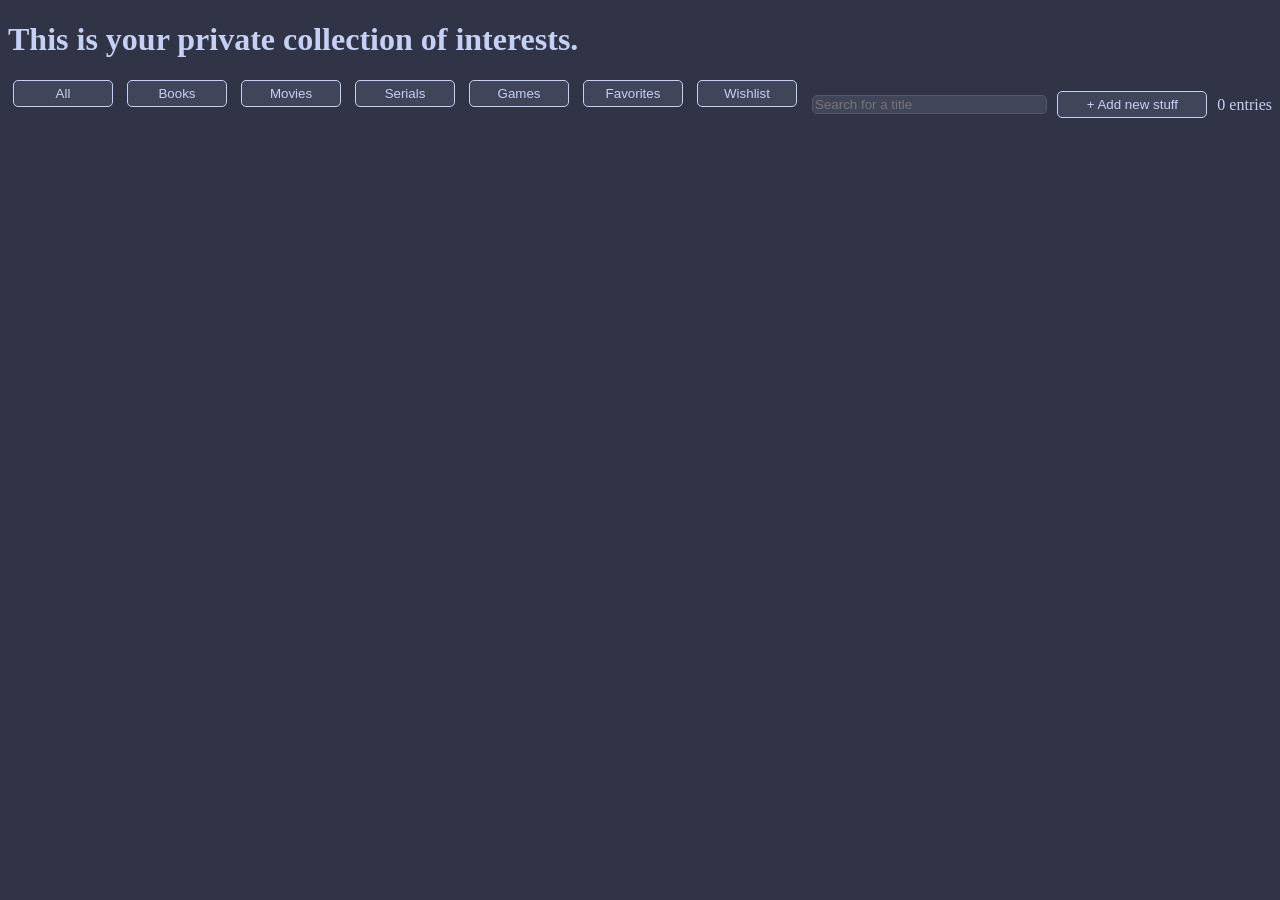
<file: library.html>
<!DOCTYPE html>
<html>
    <head>
        <title> Library</title>
        <link rel="stylesheet" href="library.css">
        <meta name="viewport" content="width=device-width", initial-scale="1.0">
    </head>
    <body>
        <h1>This is your private collection of interests.</h1>
    <div  class="controlcenter" id="controlcenterxd">
        <div  class="tabs" id="tabs">
            <button class="tab a" data-type="all">All</button>
            <button class="tab" data-type="Book">Books</button>
            <button class="tab" data-type="Movie">Movies</button>
            <button class="tab" data-type="Serial">Serials</button>
            <button class="tab" data-type="Game">Games</button>
            <button class="tab" data-type="favorite">Favorites</button>
            <button class="tab" data-type="wishlist">Wishlist</button>
        </div>
    <div class="controlcenter1">
        <input class="searchbar" type="text" id="searchbar" placeholder="Search for a title">
        <button class="addbutton" id="add"> + Add new stuff</button>
        <p id="entriescounter">sa</p>
    </div>
      </div>

   
    </div>

    <div class="overlay" id="overlay">
        <div class="adder" id="adder">
            <button class="closem" id="closem" >X</button>
        <input type="text" id="ftitle" placeholder="Title">
            <select id="ftype">
                <option value="Book">Book</option>
                <option value="Movie">Movie</option>
                <option value="Serial">Series</option>
                <option value="Game">Game</option>
            </select>
            <label style="display: flex; align-items: center; justify-content: center; ">
                <input type="checkbox" id="fwishlist">
                Wanna check out
            </label>
            <input type="text" id="fcoverurl" placeholder="Link for ur cover (optional)">
            <div id="coversearchresults"></div>
            <input type="file" id="fcoverfile" accept="image/*">
            <div id="coverpreview"></div>
            <textarea id="fopinion" placeholder="Review"></textarea>
            <button id="savebutton">Save</button>
        </div>
    </div>
   

    <div  class="gridb" id="grid"></div>


    <script src="config.js"></script>
    <script src="script.js" defer></script>
    </body>
</html>
</file>
<file: library.css>
* {
    box-sizing: border-box;
}


:root {
    --main-color: #303446;
    --surface-0: #414559;
    --surface-1: #51576d;
    --surface-2: #626880;
    --text: #c6d0f5;
    --overlay-0: #737994;
    --overlay-1: #838ba7;
    --overlay-2: #949cbb;
    --subtext-0: #a5adce;
    --subtext-1: #b5bfe2;

}
body{
    background-color: var(--main-color);
    color: var(--text);
    overflow-x: hidden;
    max-width: 110vw;
}

.tab {
    margin-right:5px;
    margin-left: 5px;
    background-color: var(--surface-0);
    color: var(--text);
    border-radius: 5px;
    width: 100px;
    height:27px;
    border: 1px solid;

}
.tab:hover{
    transform:translateY(-2px);
}
.tab:active{
    background-color: var(--overlay-2);
}
.addbutton{
    background-color: var(--surface-0);
    color: var(--text);
    border-radius: 5px;
    width: 150px;
    height: 27px;
    border: 1px solid;
}
.addbutton:hover{
    transform: translateY(-3px);
}

.searchbar{
    background-color: var(--surface-0);
    color: var(--text);
    border-radius: 5px;
    border: 1px solid var(--surface-1);
    flex: 1;
}   
.deletebutton{
    background-color: var(--overlay-2);
    border-radius: 6px;
    border: 1px solid var(--subtext-1);
    cursor: pointer;
}
.favbutton{
    background: none;
    border: none;
    cursor: pointer;
    
}
.favbutton:hover{
    
    color: var(--subtext-0);
}
.favbutton-active{
    color: var(--subtext-1);

}
.controlcenter{
    display: flex;
    flex-direction: row;
    justify-content: space-between;
    gap: 10px;

}
.controlcenter1{
    display:flex;
    align-items:center;
    gap: 10px;
    flex: 1;
}
.overlay{
    display:none;
    position: fixed;
    inset: 0;
    background: rgba(0,0,0,0.6);
    align-items: center;
    justify-content: center;
    
}
.overlay.open{
    display: flex;
}
.adder{
    background: var(--surface-0);
    color: var(--text);
    padding: 24px;
    border-radius: 15px;
    width: 320px;
    box-shadow: 0 20px 50px rgba(0,0,0,0.5);
    position: relative;
    transform: translateY(-20px) scale(0.95);
   

}
.adder input,
.adder select,
.adder textarea {
    box-sizing: border-box;
    width: 100%;
    padding: 10px 12px;
    margin-bottom: 10px;
    background-color: var(--surface-1);
    border: 1px solid var(--surface-2);
    border-radius: 6px;
    color: var(--text);
    
}
.adder textarea {
    resize:vertical;
}
.card{
    border: 2px solid var(--overlay-2);
    background-color: var(--surface-1);
    border-radius: 10px;
    overflow: hidden;
    width: 200px;
    padding: 12px;
}
.card:hover{
    transform: translateY(-4px);
    box-shadow: 0 5px 7px ;
}
.cardcover{
    width:100%;
    aspect-ratio: 2/3;
    object-fit: cover;
    border-radius: 8px;
    margin-bottom: 6px;
    display:block;
    
    
}
.cardcover-placeholder{
    background-color: var(--surface-1);
    display:flex;
    justify-content: center;
    align-items: center;
    
    padding:12px;
    font-size: 10px;
    color: var(--subtext-1);
}
#grid{
    display: grid;
    grid-template-columns: repeat(auto-fill,minmax(160px, 1fr));
    gap: 30px;
    max-width:100%;
    padding: 15px;

}

.closem{
    position: absolute;
    top: 10px;
    right: 12px;
    background: none;
    border: none;
    cursor: pointer;
    font-size: 18px;
}
#coversearchresults{
    display: flex;
   flex-direction: column;
   gap: 6px;
   margin-bottom: 10px;
   max-height: 200px;
   overflow-y: auto

}

.coverchoice:hover{
    background: var(--surface-1);
    border-color: var(--main-color);
}
.coverchoice img {
    width: 40px;
    aspect-ratio: 2/3;
    object-fit: cover;
    border-radius: 4px;
    flex-shrink: 0;

}
.coverchoice-text{
    display: flex;
    flex-direction: column;
    font-size: 13;
}
.coverchoice-text span {
font-size: 11px;
color: var(--subtext-0);
}
.editbutton{
    background-color: var(--overlay-2);
    border-radius: 6px;
    border: 1px solid var(--subtext-1);
    cursor: pointer;
}















@media (max-width: 600px) {
.controlcenter{
    flex-direction:column;
    align-items: stretch;
    
}
.tabs{
    display: flex;
    flex-wrap: wrap;
    justify-content: center;
}
.tab {
    width:auto;
    padding: 6px 10px;
    font-size: 12px;
}
#grid{
    grid-template-columns: repeat(auto-fill, minmax(130px, 1fr));
    gap: 10px;
    padding:10px;
}
.adder{
    width: 100%;
    max-width: 340px;
    padding: 16px;
}
.card{
    width: 100%;
}
}
</file>
